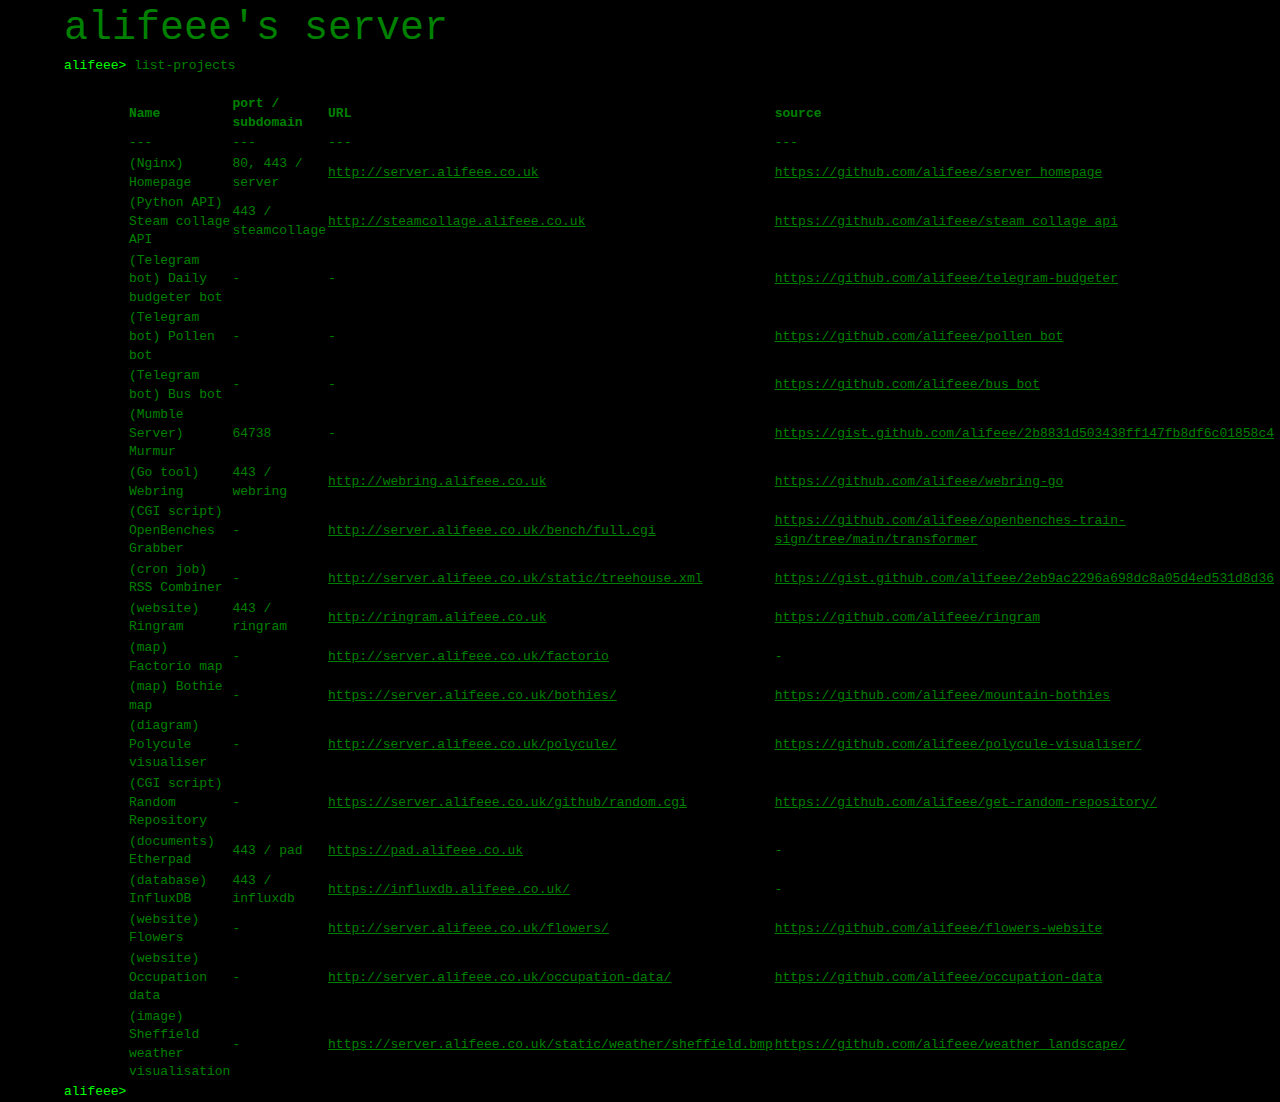
<file: index.html>
<!DOCTYPE html>
<html lang="en">
  <head>
    <meta charset="UTF-8" />
    <meta name="viewport" content="width=device-width, initial-scale=1.0" />
    <title>alifeee's server</title>
    <link rel="icon" href="./favicon.ico" />
    <link rel="stylesheet" href="./stylesheet.css" />
    <meta name="robots" content="noindex">
  </head>

  <body>
    <main>
      <h1>alifeee's server</h1>
      <div class="console">
        <span class="command" id="bottom">
          <span class="input" role="textbox" contenteditable></span>
        </span>
      </div>
    </main>
    <script src="index.js"></script>
  </body>
</html>
</file>
<file: stylesheet.css>
body {
  background-color: #000000;
  height: 100%;
  color: green;
  line-height: 1.42857143;
  margin: 0;
  padding: 0;
}

main {
  margin: 0 auto;
  max-width: 90vw;
  padding: 0 15px;
  font-family: monospace;
}

h1 {
  font-size: 2.5rem;
  font-weight: 300;
  margin: 0;
  padding: 0;
}

.console {
  display: flex;
  flex-direction: column;
}

.command::before {
  color: #00ff00;
  content: "alifeee> ";
}

.result {
  margin-left: 2rem;
}

table.result {
  border-collapse: collapse;
  border-spacing: 0;
  width: 100%;
  text-align: left;
}

.input {
  font-weight: bold;
  color: #00ff00;
}

.input:focus {
  outline: none;
}

a {
  color: green;
}
</file>
